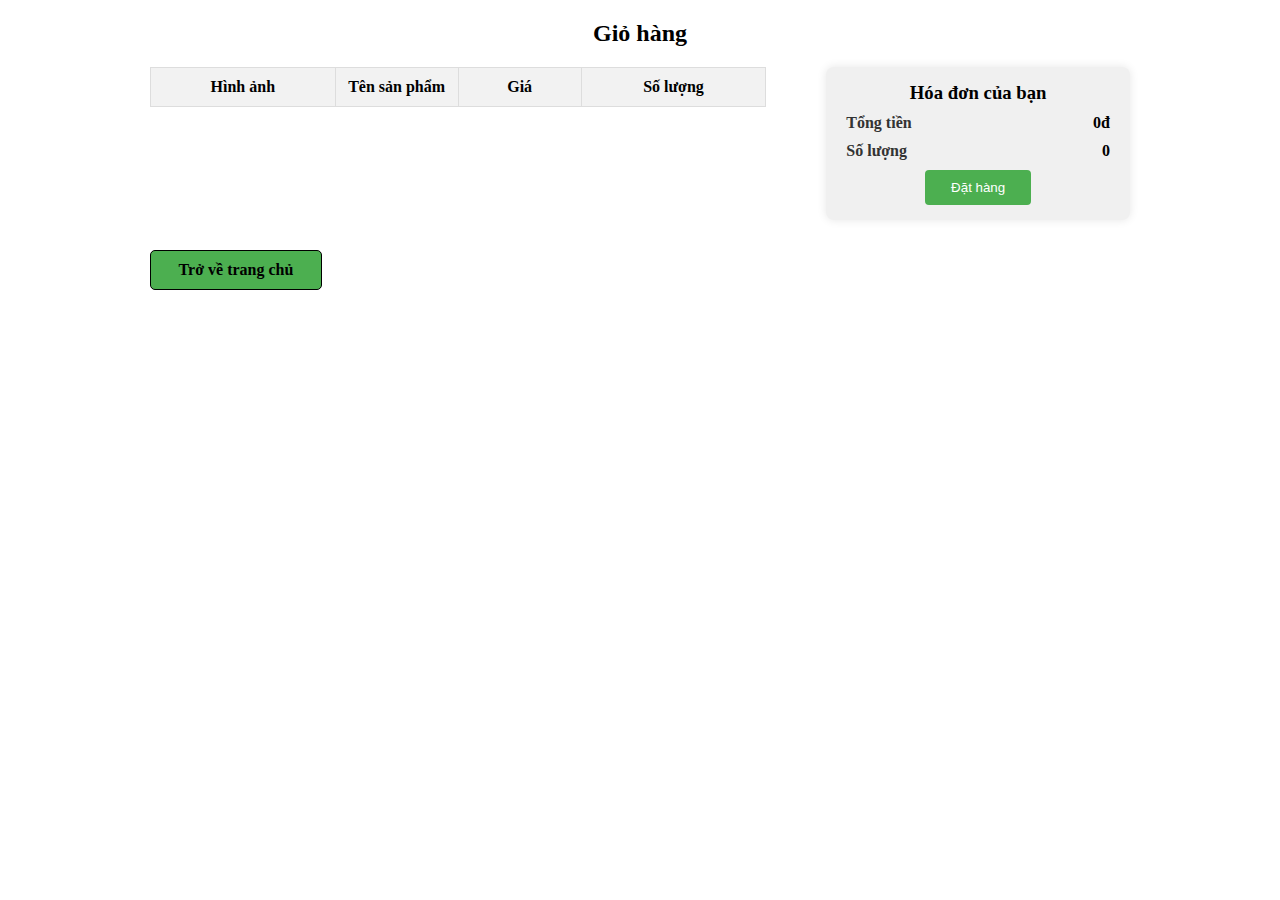
<file: user/cart.html>
<!DOCTYPE html>
<html lang="en">
  <head>
    <meta charset="UTF-8" />
    <meta http-equiv="X-UA-Compatible" content="IE=edge" />
    <meta name="viewport" content="width=device-width, initial-scale=1.0" />
    <title>Document</title>
    <link rel="stylesheet" href="../css/cart.css" />
  </head>

  <body>
    <h2>Giỏ hàng</h2>
    <div class="container">
      <table class="table"></table>
      <div class="bill">
        <h3>Hóa đơn của bạn</h3>
        <div class="bill-content">
          <div class="tong_tien">Tổng tiền</div>
          <span id="tongtien"></span>
        </div>
        <div class="bill-content">
          <div class="so_luong">Số lượng</div>
          <span id="soluong"></span>
        </div>
        <button id="order">Đặt hàng</button>
      </div>
    </div>

    <a href="../index.html">Trở về trang chủ</a>

    <script src="../js/cart.js"></script>
  </body>
</html>
</file>
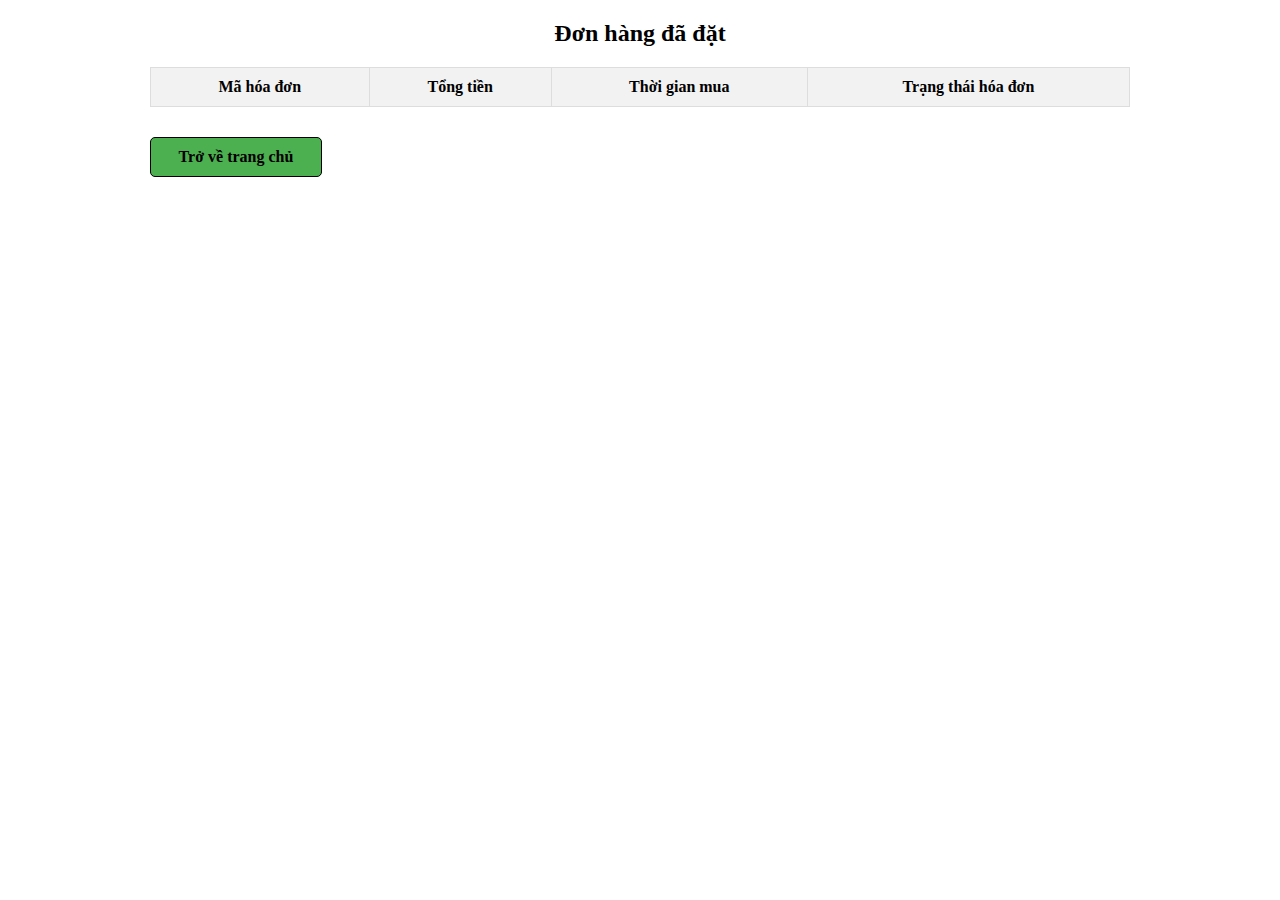
<file: user/orderhistory.html>
<!DOCTYPE html>
<html lang="en">
  <head>
    <meta charset="UTF-8" />
    <meta http-equiv="X-UA-Compatible" content="IE=edge" />
    <meta name="viewport" content="width=device-width, initial-scale=1.0" />
    <title>Document</title>
    <link rel="stylesheet" href="../css/cart.css" />
  </head>

  <body>
    <h2>Đơn hàng đã đặt</h2>
    <div class="container">
      <table class="table"></table>
    </div>

    <a href="../index.html">Trở về trang chủ</a>

    <script type="module" src="../js/orderhistory.js"></script>
  </body>
</html>
</file>
<file: css/cart.css>
* {
  margin: 0;
  padding: 0;
}
body {
  margin: 20px 30px;
  display: flex;
  flex-direction: column;
  min-width: 900px;
  margin: 20px 150px;
  font-size: 16px;
}
/* table {
  font-family: arial, sans-serif;
  border-collapse: collapse;
  flex: 7;
  height: fit-content;
  width: fit-content;
  font-size: 16px;
}

td,
th {
  border: 1px solid #dddddd;
  text-align: center;
  padding: 5px;
} */

table {
  border-collapse: collapse;
  width: 100%;
  background-color: rgba(255, 255, 255, 0.5);
  flex: 7;
  height: fit-content;
}

th,
td {
  text-align: center;
  padding: 10px;
  border: 1px solid #dddddd;
}

th {
  background-color: #f2f2f2;
}

/* tr {
  color: #f2f2f2;
} */
tr:hover {
  background-color: #d8d7d7f4;
}

thead {
  border-bottom: 2px solid #dddddd;
}

td:last-child {
  border-right: 2px solid #dddddd;
}

tbody tr:last-child td {
  border-bottom: 2px solid #dddddd;
}
/* Style cho container chính */
.bill {
  display: flex;
  flex-direction: column;
  align-items: center;
  padding: 15px 20px;
  background-color: #f0f0f0;
  border-radius: 8px;
  box-shadow: 0 0 10px rgba(0, 0, 0, 0.1);
}

/* Style cho phần nội dung bên trong container */
.bill-content {
  display: flex;
  justify-content: space-between;
  width: 100%;
  margin-bottom: 10px;
}

/* Style cho các phần tử con trong phần nội dung */
.tong_tien,
.so_luong {
  font-weight: bold;
  color: #333;
}

/* Style cho phần tổng tiền và số lượng */
#tongtien,
#soluong {
  font-weight: bold; /* Màu cam, bạn có thể thay đổi màu sắc tùy ý */
}

/* Style cho nút đặt hàng */
#order {
  padding: 10px 20px;
  background-color: #4caf50; /* Màu xanh lá cây, bạn có thể thay đổi màu sắc tùy ý */
  color: white;
  border: none;
  border-radius: 4px;
  cursor: pointer;
  transition: background-color 0.3s ease;
  width: 40%;
}

#order:hover {
  background-color: #45a049; /* Màu xanh lá cây nhạt khi hover */
}
/* .bill {
  width: 200px;
  border: 1px solid black;
  border-radius: 10px;
  padding: 15px;
  display: flex;
  flex-direction: column;
  gap: 20px;
  flex: 3;
  font-weight: bold;
}
#order {
  padding: 10px;
  width: 100px;
  border-radius: 6px;
  width: 200px;
  align-self: center;
  font-weight: bold;
} */
.item {
  display: flex;
  gap: 10px;
  align-items: center;
  justify-content: center;
}
.container {
  display: flex;
  gap: 60px;
}
h2 {
  align-self: center;
  margin-bottom: 20px;
}
.trangchu {
  margin-top: 40px;

  background-color: #039201;
  width: 200px;
  border-radius: 5px;
  text-align: center;
  padding: 10px;
}
a {
  text-decoration: none;
  color: black;
  font-size: 16px;
  padding: 10px;
  border-radius: 5px;
  margin-top: 30px;
  width: 150px;
  text-align: center;
  border: 1px solid black;
  background-color: #4caf50;
  font-weight: bold;
}
a:hover {
  background-color: #45a049;
}
img {
  height: 90px;
  width: fit-content;
}
button {
  padding: 5px 10px;
  border-radius: 3px;
  background-color: #fff;
}
button:hover {
  background-color: #27ae60;
}
.bill {
  flex: 3;
  height: 100%;
}
.count {
  min-width: 25px;
}
h3 {
  margin-bottom: 10px;
}
</file>
